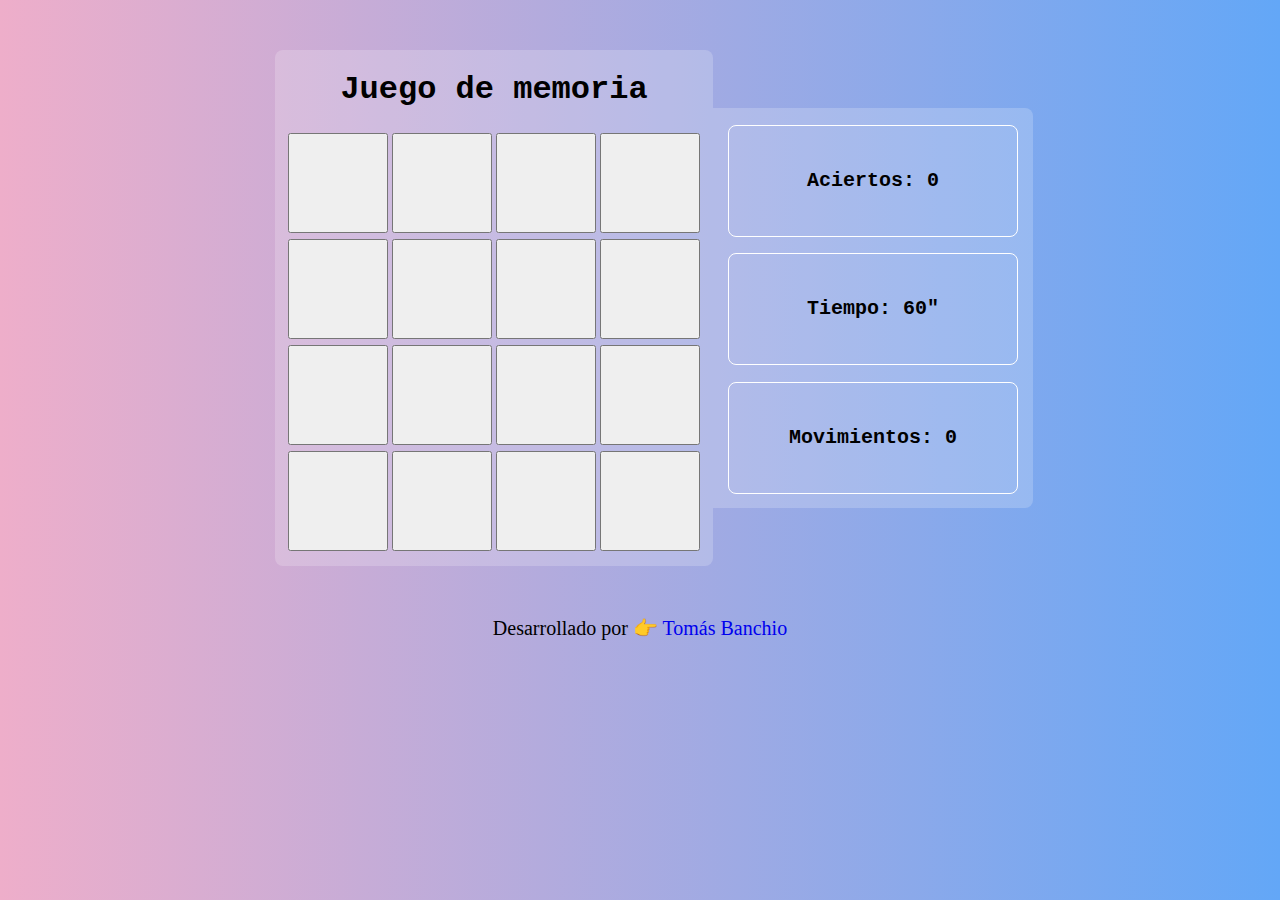
<file: index.html>
<!DOCTYPE html>
<html lang="en">
<head>
    <meta charset="UTF-8">
    <meta http-equiv="X-UA-Compatible" content="IE=edge">
    <meta name="viewport" content="width=device-width, initial-scale=1.0">
    <link rel="stylesheet" href="./styles.css">
    <title>Juego de Memoria</title>
</head>
<body>
    <main>
        <section class="section1">
            <h1>Juego de memoria</h1>
            <table>
                <tr>
                    <td><button id="0" onclick="destapar(0)"></button></td>
                    <td><button id="1" onclick="destapar(1)"></button></td>
                    <td><button id="2" onclick="destapar(2)"></button></td>
                    <td><button id="3" onclick="destapar(3)" ></button></td>
                </tr>
                <tr>
                    <td><button id="4" onclick="destapar(4)"></button></td>
                    <td><button id="5" onclick="destapar(5)"></button></td>
                    <td><button id="6" onclick="destapar(6)"></button></td>
                    <td><button id="7" onclick="destapar(7)"></button></td>
                </tr>
                <tr>
                    <td><button id="8" onclick="destapar(8)"></button></td>
                    <td><button id="9" onclick="destapar(9)"></button></td>
                    <td><button id="10" onclick="destapar(10)"></button></td>
                    <td><button id="11" onclick="destapar(11)"></button></td>
                </tr>
                <tr>
                    <td><button id="12" onclick="destapar(12)"></button></td>
                    <td><button id="13" onclick="destapar(13)"></button></td>
                    <td><button id="14" onclick="destapar(14)"></button></td>
                    <td><button id="15" onclick="destapar(15)"></button></td>
                </tr>
            </table>
        </section>

        <section class="section2">
            <h2 id="aciertos" class="estadisticas">Aciertos: 0</h2>
            <h2 id="t-restante" class="estadisticas">Tiempo: 60"</h2>
            <h2 id="movimientos" class="estadisticas">Movimientos: 0</h2>
        </section>
      

    </main>
</body>
    <footer>
        <p>Desarrollado por  👉 <a target="_blank" href="https://tomasbanchiodev.web.app">Tomás Banchio</a></p>
    </footer>
    <script src="main.js"></script>

</html>
</file>
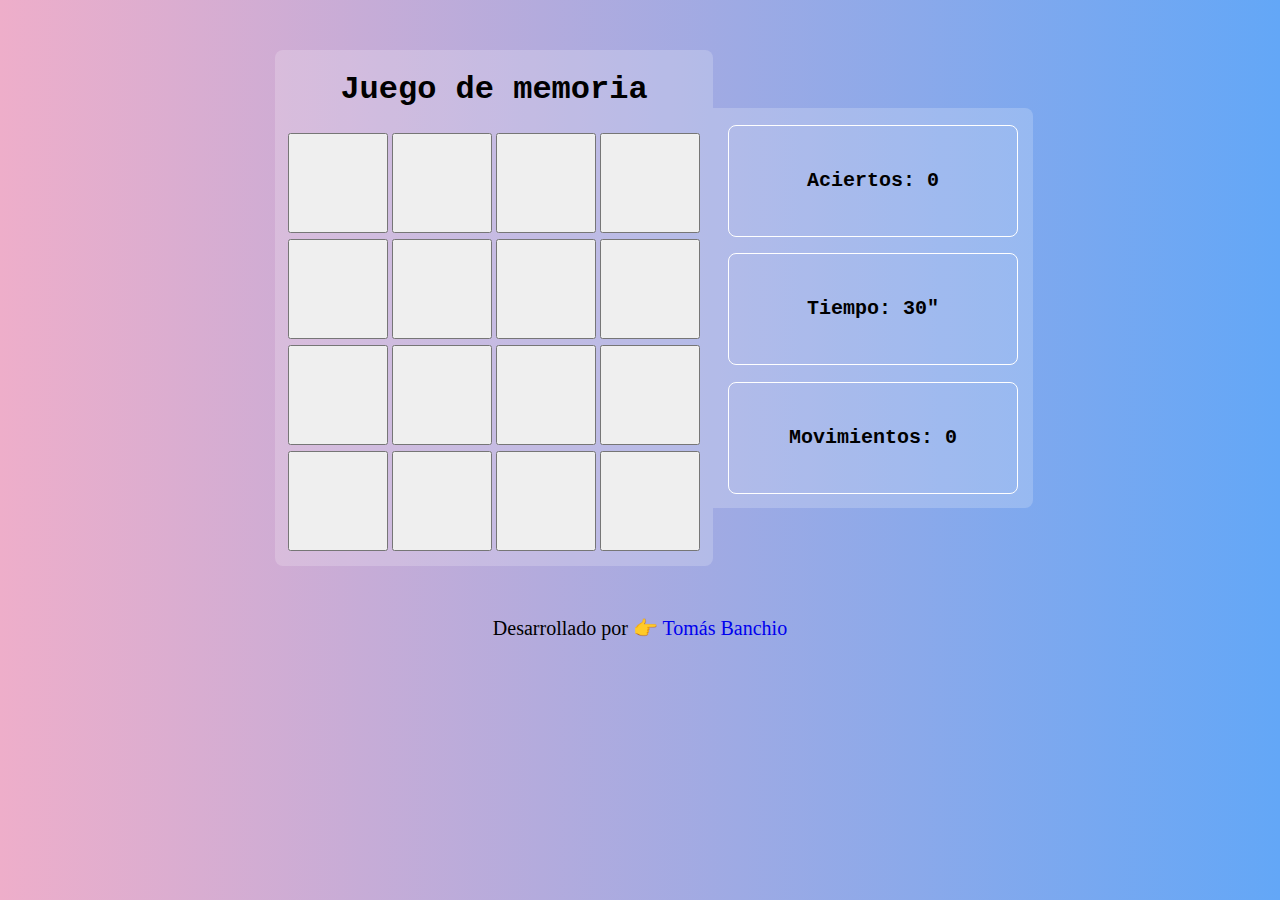
<file: public/index.html>
<!DOCTYPE html>
<html lang="en">
<head>
    <meta charset="UTF-8">
    <meta http-equiv="X-UA-Compatible" content="IE=edge">
    <meta name="viewport" content="width=device-width, initial-scale=1.0">
    <link rel="stylesheet" href="./styles.css">
    <title>Juego de Memoria</title>
</head>
<body>
    <main>
        <section class="section1">
            <h1>Juego de memoria</h1>
            <table>
                <tr>
                    <td><button id="0" onclick="destapar(0)"></button></td>
                    <td><button id="1" onclick="destapar(1)"></button></td>
                    <td><button id="2" onclick="destapar(2)"></button></td>
                    <td><button id="3" onclick="destapar(3)" ></button></td>
                </tr>
                <tr>
                    <td><button id="4" onclick="destapar(4)"></button></td>
                    <td><button id="5" onclick="destapar(5)"></button></td>
                    <td><button id="6" onclick="destapar(6)"></button></td>
                    <td><button id="7" onclick="destapar(7)"></button></td>
                </tr>
                <tr>
                    <td><button id="8" onclick="destapar(8)"></button></td>
                    <td><button id="9" onclick="destapar(9)"></button></td>
                    <td><button id="10" onclick="destapar(10)"></button></td>
                    <td><button id="11" onclick="destapar(11)"></button></td>
                </tr>
                <tr>
                    <td><button id="12" onclick="destapar(12)"></button></td>
                    <td><button id="13" onclick="destapar(13)"></button></td>
                    <td><button id="14" onclick="destapar(14)"></button></td>
                    <td><button id="15" onclick="destapar(15)"></button></td>
                </tr>
            </table>
        </section>

        <section class="section2">
            <h2 id="aciertos" class="estadisticas">Aciertos: 0</h2>
            <h2 id="t-restante" class="estadisticas">Tiempo: 30"</h2>
            <h2 id="movimientos" class="estadisticas">Movimientos: 0</h2>
        </section>
      

    </main>
</body>
    <footer>
        <p>Desarrollado por  👉 <a target="_blank" href="https://tomasbanchiodev.web.app">Tomás Banchio</a></p>
    </footer>
    <script src="main.js"></script>

</html>
</file>
<file: styles.css>
body{
    margin: 0;
    background: rgb(238,174,202);
    background: linear-gradient(90deg, rgba(238,174,202,1) 0%, rgba(99,167,247,1) 100%);
    }

main {
    width: 730px;
    margin: 50px auto 50px;
    display: flex;
    color: rgb(0, 0, 0);
    font-family: 'Courier New', Courier, monospace;
    align-items: center;
}

.section1 {
    background-color: rgba(255, 255, 255, 0.2);
    padding: 0 10px 10px 10px;
    border-radius: 8px;
}

h1 {
    text-align: center;
}


button {
    height: 100px;
    width: 100px;
    font-size: 40px;
    color: black;
    font-weight: bold;
}

button:hover {
    cursor: pointer;
}

.section2 {
    background-color: rgba(255, 255, 255, 0.2);
    border-top-right-radius: 8px;
    border-bottom-right-radius: 8px;
    width: 290px;
    height: 400px;
    padding: 0 15px;
}

.estadisticas {
    border: 1px solid white;
    width: 290px;
    border-radius: 8px;
    padding: 5px 10px;
    box-sizing: border-box;
    line-height: 100px;
    text-align: center;
    font-size: 20px;
    font-weight: bold;
}

.estadisticas span {
    font-size: 30px;
}

#aciertos span, #movimientos span {
    margin-left: 20px;
}

footer {
    text-align: center;
    font-size: 20px;
}

a {
    text-decoration: none;
}
</file>
<file: public/styles.css>
body{
    margin: 0;
    background: rgb(238,174,202);
    background: linear-gradient(90deg, rgba(238,174,202,1) 0%, rgba(99,167,247,1) 100%);
    }

main {
    width: 730px;
    margin: 50px auto 50px;
    display: flex;
    color: rgb(0, 0, 0);
    font-family: 'Courier New', Courier, monospace;
    align-items: center;
}

.section1 {
    background-color: rgba(255, 255, 255, 0.2);
    padding: 0 10px 10px 10px;
    border-radius: 8px;
}

h1 {
    text-align: center;
}


button {
    height: 100px;
    width: 100px;
    font-size: 40px;
    color: black;
    font-weight: bold;
}

button:hover {
    cursor: pointer;
}

.section2 {
    background-color: rgba(255, 255, 255, 0.2);
    border-top-right-radius: 8px;
    border-bottom-right-radius: 8px;
    width: 290px;
    height: 400px;
    padding: 0 15px;
}

.estadisticas {
    border: 1px solid white;
    width: 290px;
    border-radius: 8px;
    padding: 5px 10px;
    box-sizing: border-box;
    line-height: 100px;
    text-align: center;
    font-size: 20px;
    font-weight: bold;
}

.estadisticas span {
    font-size: 30px;
}

#aciertos span, #movimientos span {
    margin-left: 20px;
}

footer {
    text-align: center;
    font-size: 20px;
}

a {
    text-decoration: none;
}
</file>
